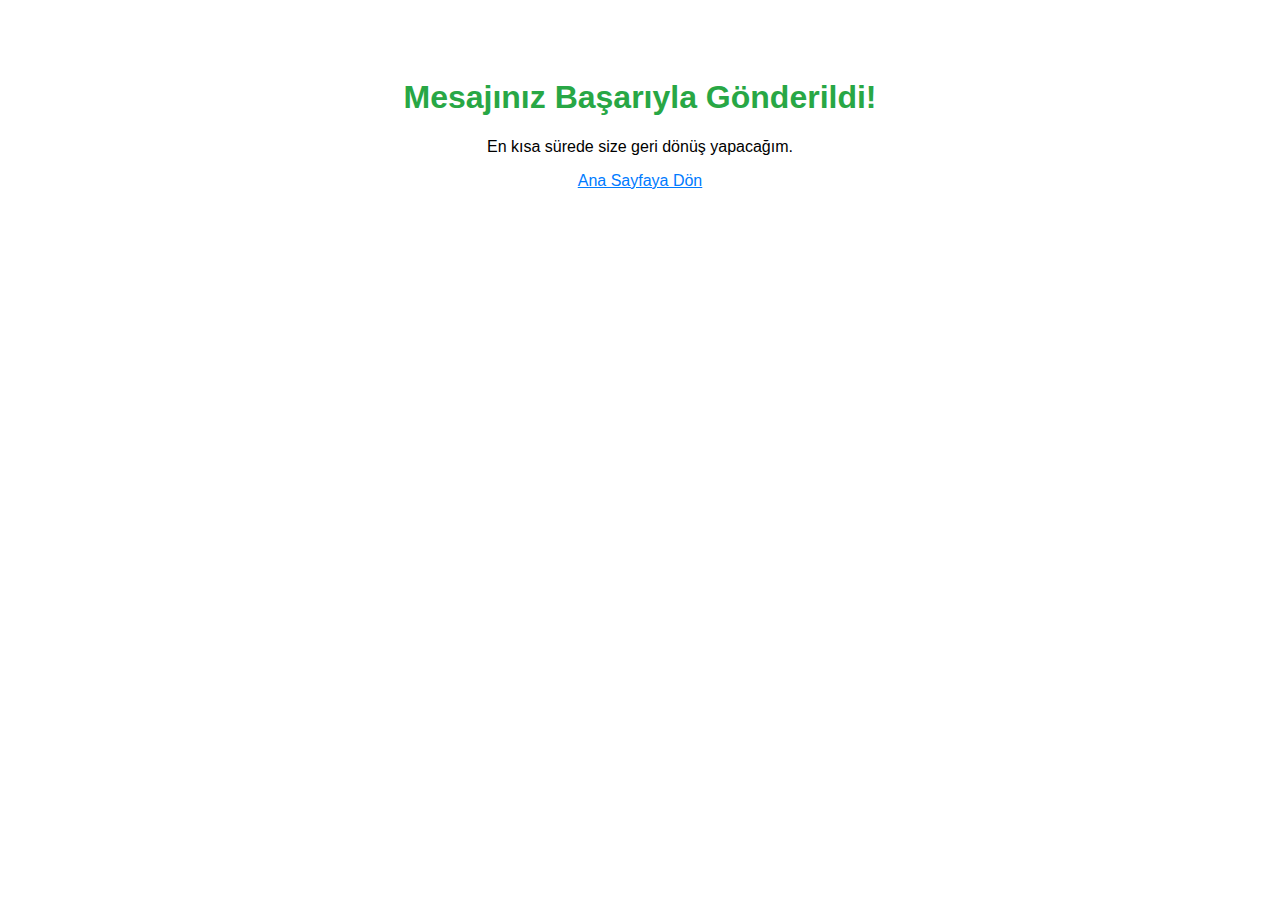
<file: tesekkurler.html>
<!DOCTYPE html>
<html lang="tr">
<head>
  <meta charset="UTF-8">
  <meta name="viewport" content="width=device-width, initial-scale=1.0">
  <title>Teşekkürler</title>
  <style>
    body { font-family: sans-serif; text-align: center; padding: 50px; }
    h1 { color: #28a745; }
    a { color: #007bff; }
  </style>
</head>
<body>
  <h1>Mesajınız Başarıyla Gönderildi!</h1>
  <p>En kısa sürede size geri dönüş yapacağım.</p>
  <a href="/">Ana Sayfaya Dön</a>
</body>
</html>
</file>
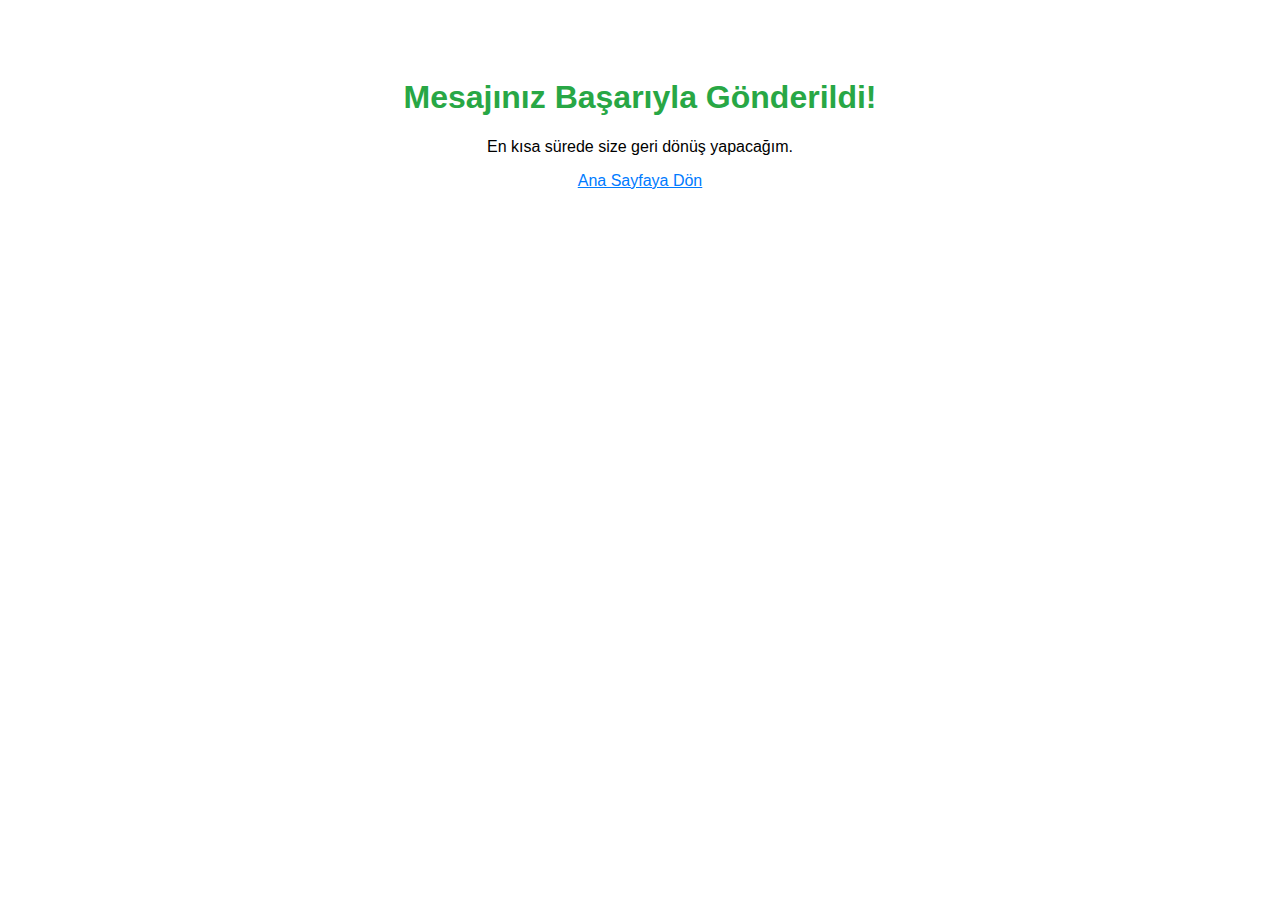
<file: docs/tesekkurler.html>
<!DOCTYPE html>
<html lang="tr">
<head>
    <meta charset="UTF-8">
    <meta name="viewport" content="width=device-width, initial-scale=1.0">
    <title>Teşekkürler</title>
    <style>
        body { font-family: sans-serif; text-align: center; padding: 50px; }
        h1 { color: #28a745; }
        a { color: #007bff; }
    </style>
</head>
<body>
    <h1>Mesajınız Başarıyla Gönderildi!</h1>
    <p>En kısa sürede size geri dönüş yapacağım.</p>
    <a href="/">Ana Sayfaya Dön</a>
</body>
</html>
</file>
